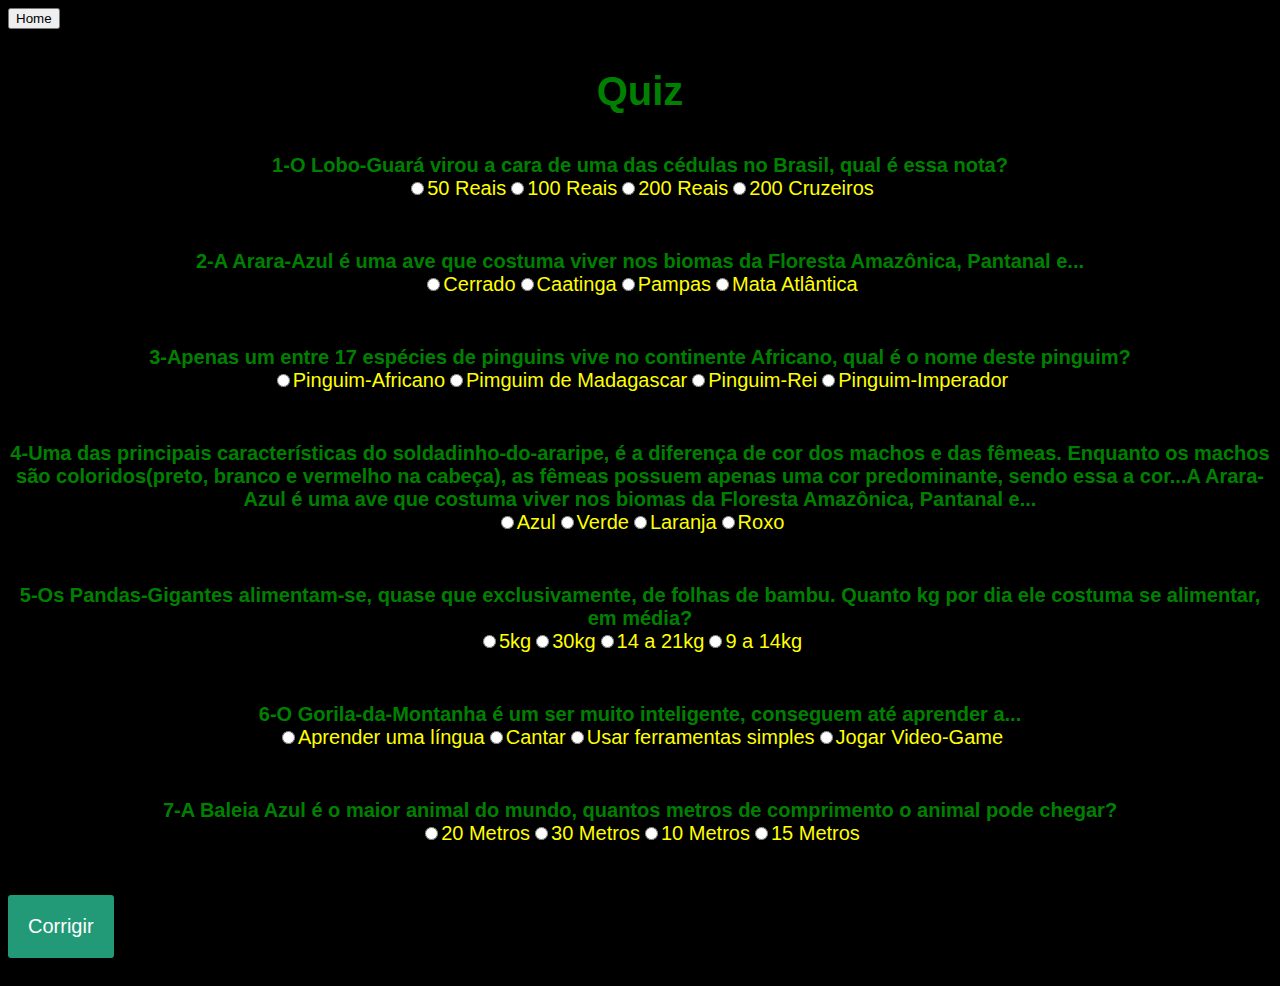
<file: Jogo Quiz/index.html>
<html>

	<head>
		<meta charset="UTF-8">
		<title>Quiz</title>

		<link rel="stylesheet" href="css/style.css">
		<link rel="shortcut icon" type="image/PNG" href="Quiz.png" />

	</head>

	<body>
		<a href="https://extincaoacontece.netlify.app/"><button>Home</button></a>
		<p>Quiz</p>
		<div id="quiz"></div>
		<button id="submit">Corrigir</button>
		<div id="results"></div>
		<script  src="js/index.js"></script>
		
	</body>

</html>
</file>
<file: Jogo Quiz/css/style.css>
body{
	font-size: 20px;
	font-family: sans-serif;
	color: #333;
	background:Black;
}
p{
	text-align:center;
	color: green;
	font-weight:700;
	font-size: 40px;
}
.question{
	text-align:center;
	font-weight:700;
	color: green;
}
.answers {
	text-align:center;
    	margin-bottom: 50px;
	color: yellow;
}
#submit{
	font-family: sans-serif;
	font-size: 20px;
	background-color: #297;
	color: #fff;
	border: 0px;
	border-radius: 3px;
	padding: 20px;
	cursor: pointer;
	margin-bottom: 20px;
}
#submit:hover{
	background-color: #3a8;
}
</file>
